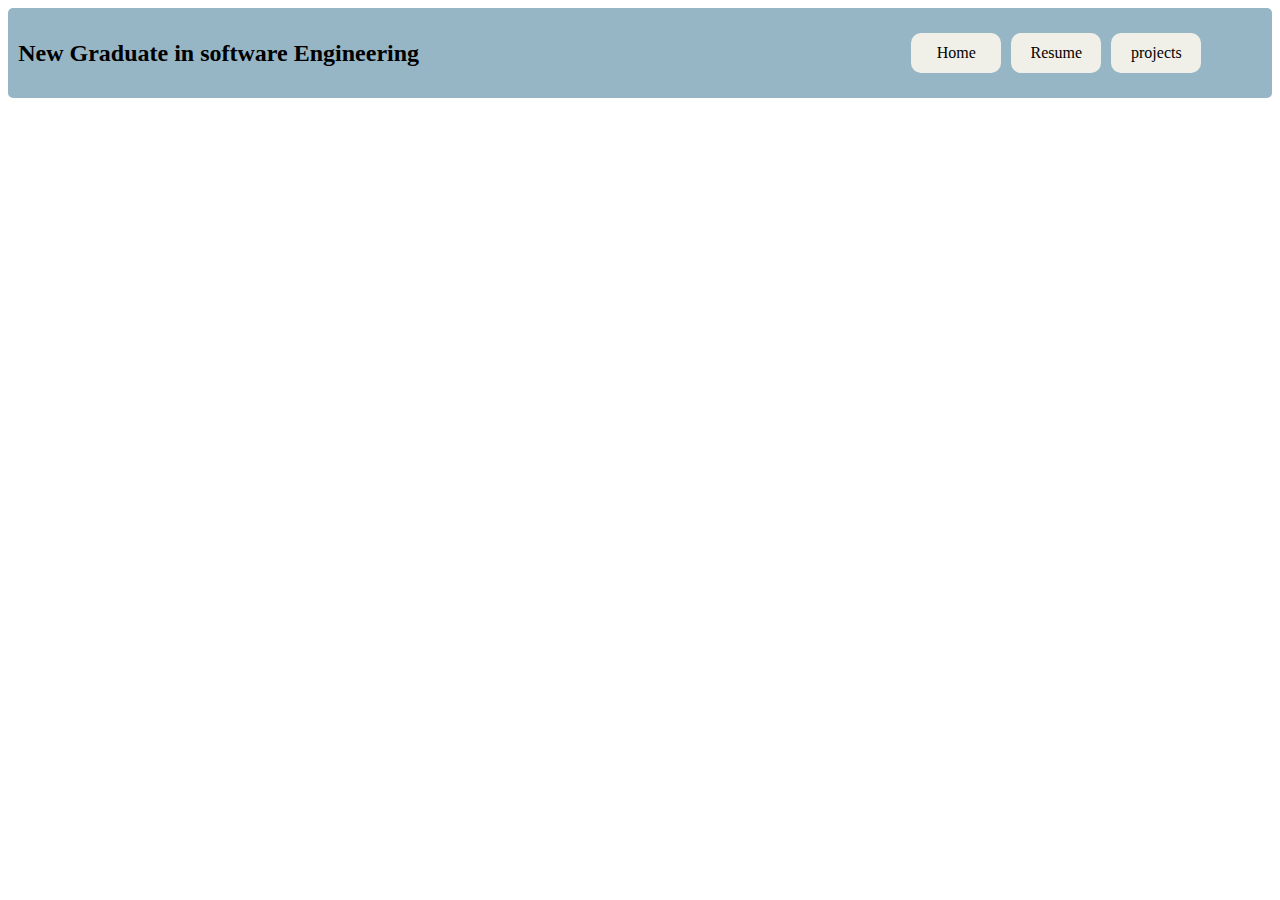
<file: public/intrest.html>
<!DOCTYPE html>
<html lang="en">
<head>
    <meta charset="UTF-8">
    <meta name="viewport" content="width=device-width, initial-scale=1.0">
    <title>Intrests</title>
    <link href="../style.css" rel="stylesheet">
</head>
<body>
    <div>
        <div class="headerMain">
            <div class="Header-col-1"><h2>New Graduate in software Engineering</h2></div>
            <div class="header-col2"> </div>
            <div class="header-col3">
                <a href="../index.html" class="Anchor-Header">Home</a>
                <a href="../public/Resume.html" class="Anchor-Header">Resume</a>
                <a href="../public/project.html" class="Anchor-Header">projects</a>  
            </div>
    </div>
    
</body>
</html>
</file>
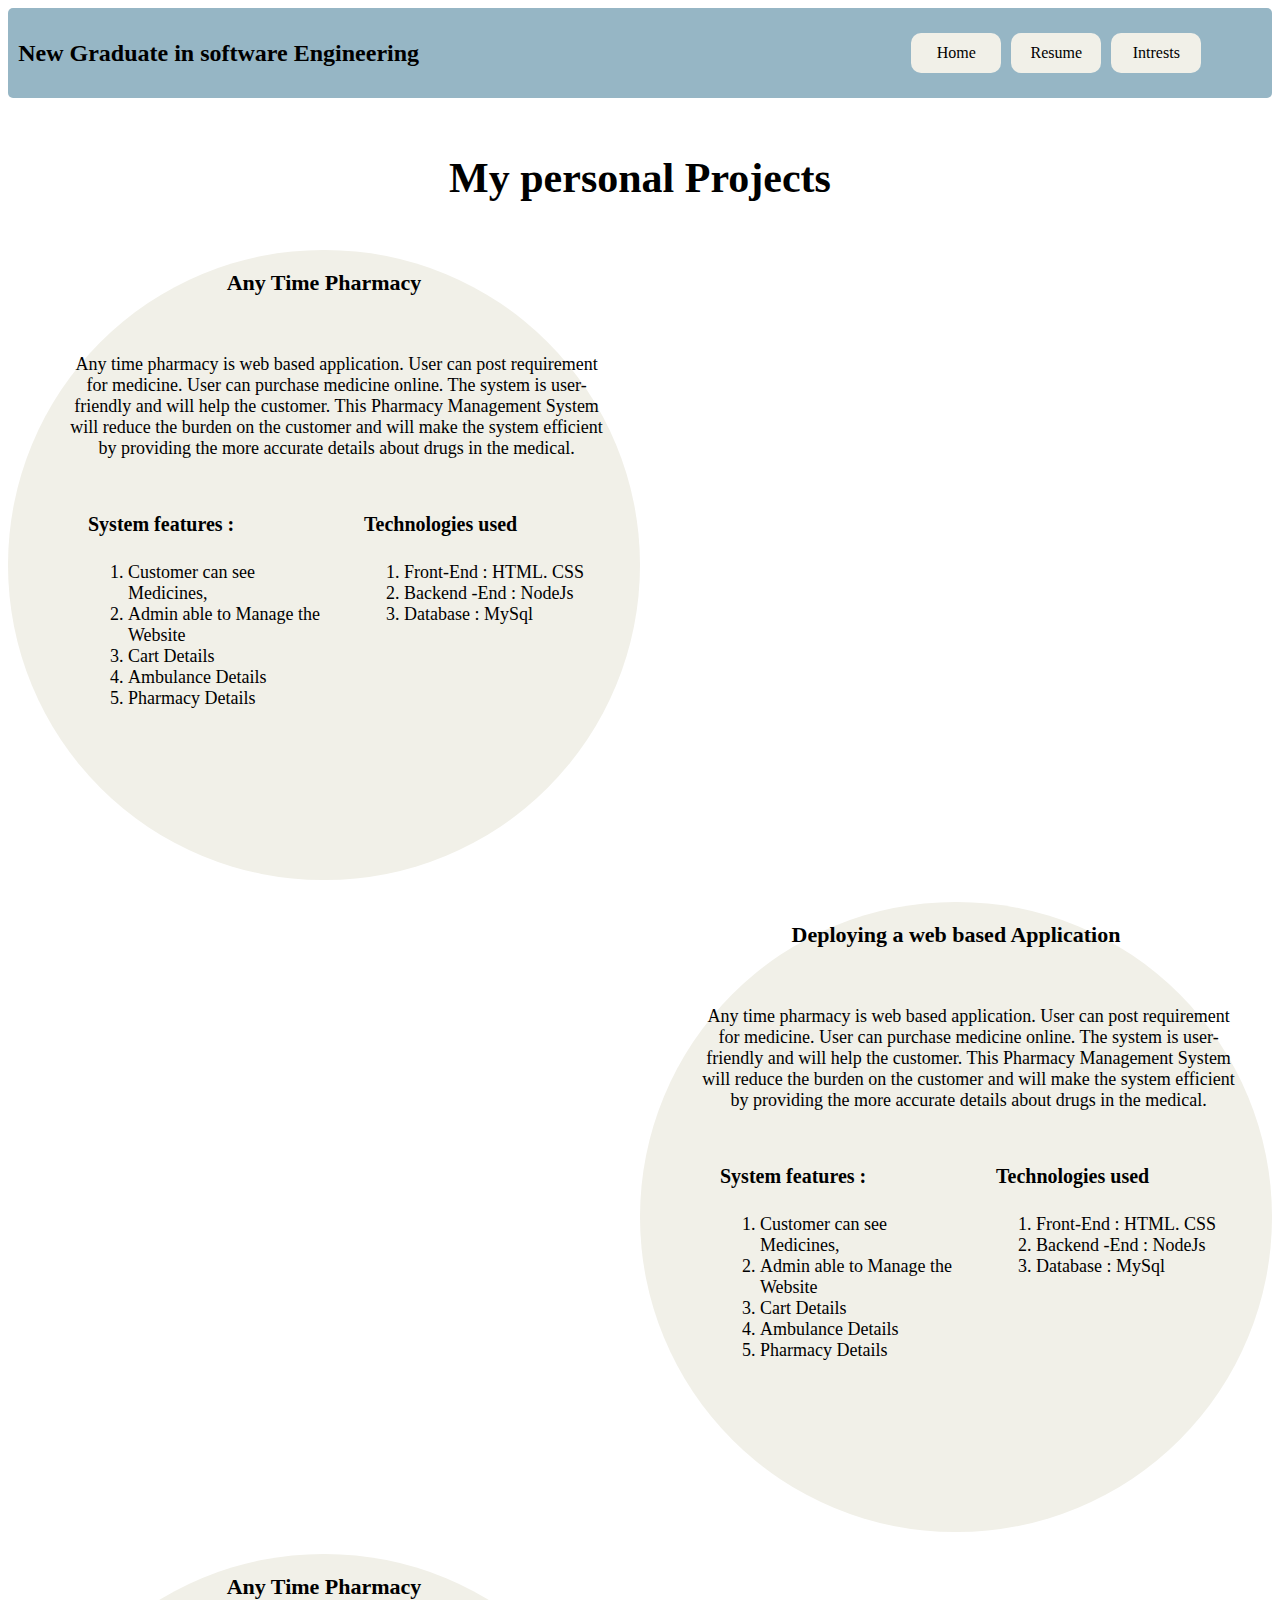
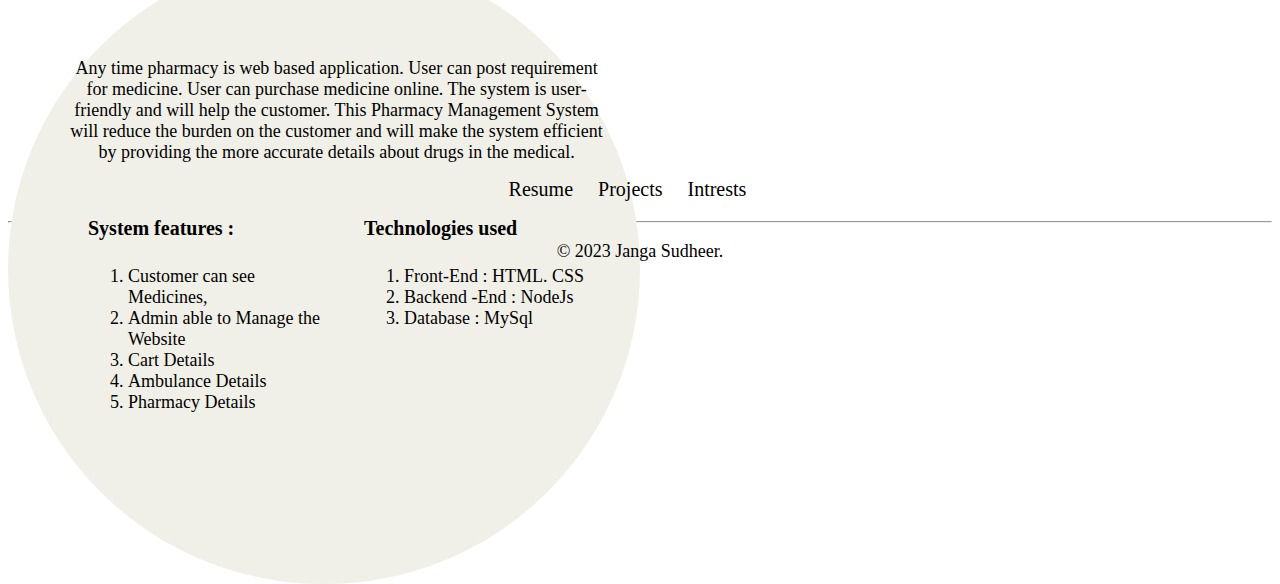
<file: public/project.html>
<!DOCTYPE html>
<html lang="en">
<head>
    <meta charset="UTF-8">
    <meta name="viewport" content="width=device-width, initial-scale=1.0">
    <title>Projects</title>
    <link href="../style.css" rel="stylesheet">
</head>
<body>
    <div>
        <div class="headerMain">
            <div class="Header-col-1"><h2>New Graduate in software Engineering</h2></div>
            <div class="header-col2"> </div>
            <div class="header-col3">
                <a href="../index.html" class="Anchor-Header">Home</a>
                <a href="../public/Resume.html" class="Anchor-Header">Resume</a>
                <a href="../public/intrest.html" class="Anchor-Header">Intrests</a>  
            </div>
       </div>
       <div class="project-Heading">
        <h2>My personal Projects</h2>
       </div>
       <div class="project-content">
        <div class="project-content-1">
        <div class="project-content-11">
           
            <h3 class="project-h3">Any Time Pharmacy</h3>
            <div class="project-paradiv">
                <p class="project-p">Any time pharmacy is web based application. User can post
                    requirement for medicine. User can purchase medicine online. The system is
                    user-friendly and will help the customer. This Pharmacy Management System
                    will reduce the burden on the customer and will make the system efficient by
                    providing the more accurate details about drugs in the medical.</p>
            </div>
            <div class="project-details-div">
                <div class="project-features-1">
                    <h4 class="project-h4">System features :</h4>
                    <ol>
                        <li>Customer can see Medicines,</li>
                        <li>Admin able to Manage the Website </li>
                        <li>Cart Details</li>
                        <li>Ambulance Details</li>
                        <li>Pharmacy Details</li>
                    </ol>
                </div>
                <div class="project-features-2">
                    <h4 class="project-h4">Technologies used</h4>
                    <ol>
                        <li>Front-End : HTML. CSS</li>
                        <li>Backend -End : NodeJs</li>
                        <li>Database : MySql</li>
                    </ol>

                </div>
            </div>
            
            

        </div>
       </div>
       <div></div>
       <div></div>
        
        <div class="project-content-2">
            <div class="project-content-11">
           
                <h3 class="project-h3">Deploying a web based Application</h3>
                <div class="project-paradiv">
                    <p class="project-p">Any time pharmacy is web based application. User can post
                        requirement for medicine. User can purchase medicine online. The system is
                        user-friendly and will help the customer. This Pharmacy Management System
                        will reduce the burden on the customer and will make the system efficient by
                        providing the more accurate details about drugs in the medical.</p>
                </div>
                <div class="project-details-div">
                    <div class="project-features-1">
                        <h4 class="project-h4">System features :</h4>
                        <ol>
                            <li>Customer can see Medicines,</li>
                            <li>Admin able to Manage the Website </li>
                            <li>Cart Details</li>
                            <li>Ambulance Details</li>
                            <li>Pharmacy Details</li>
                        </ol>
                    </div>
                    <div class="project-features-2">
                        <h4 class="project-h4">Technologies used</h4>
                        <ol>
                            <li>Front-End : HTML. CSS</li>
                            <li>Backend -End : NodeJs</li>
                            <li>Database : MySql</li>
                        </ol>
    
                    </div>
                </div>
                
                
    
            </div>
        </div>
        <div class="project-content-3">
            <div class="project-content-11">
           
                <h3 class="project-h3">Any Time Pharmacy</h3>
                <div class="project-paradiv">
                    <p class="project-p">Any time pharmacy is web based application. User can post
                        requirement for medicine. User can purchase medicine online. The system is
                        user-friendly and will help the customer. This Pharmacy Management System
                        will reduce the burden on the customer and will make the system efficient by
                        providing the more accurate details about drugs in the medical.</p>
                </div>
                <div class="project-details-div">
                    <div class="project-features-1">
                        <h4 class="project-h4">System features :</h4>
                        <ol>
                            <li>Customer can see Medicines,</li>
                            <li>Admin able to Manage the Website </li>
                            <li>Cart Details</li>
                            <li>Ambulance Details</li>
                            <li>Pharmacy Details</li>
                        </ol>
                    </div>
                    <div class="project-features-2">
                        <h4 class="project-h4">Technologies used</h4>
                        <ol>
                            <li>Front-End : HTML. CSS</li>
                            <li>Backend -End : NodeJs</li>
                            <li>Database : MySql</li>
                        </ol>
    
                    </div>
                </div>
                
                
    
            </div>
        </div>      
   </div>
   <div class="footer">
    <div class="footer-Line">
        <a href="./public/Resume.html"  class="anchor-footer">Resume</a>
        <a href="./public/project.html"  class="anchor-footer">Projects</a>
        <a href="./public/intrest.html"  class="anchor-footer">Intrests</a>
       
    </div>
    <hr>
    <p class="copy-Write"> © 2023 Janga Sudheer.</p>
</div>
</body>
</html>
</file>
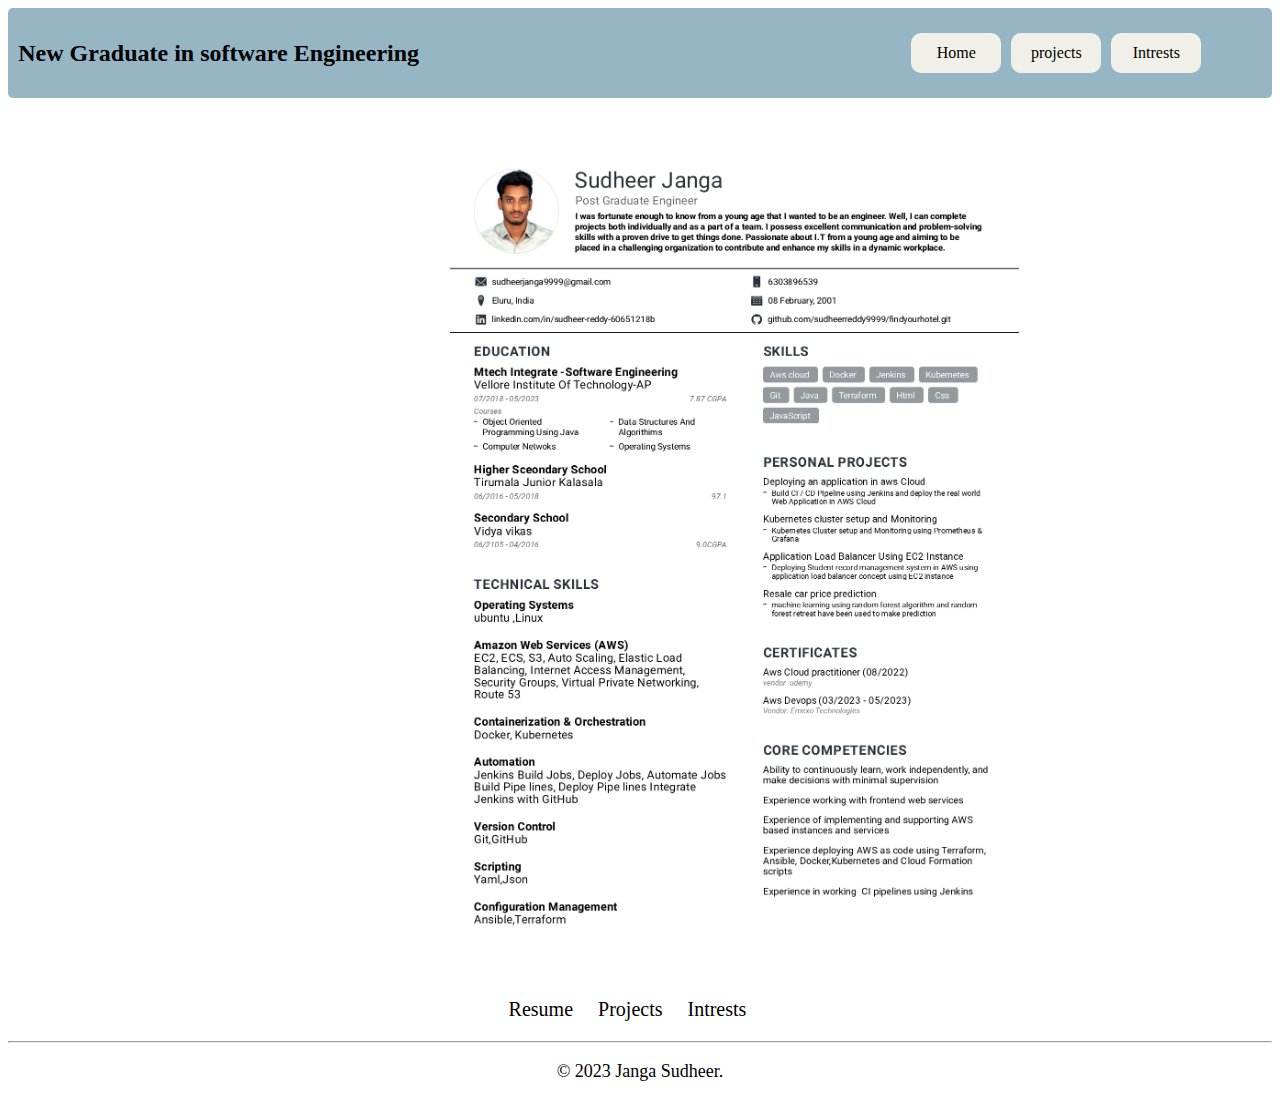
<file: public/Resume.html>
<!DOCTYPE html>
<html lang="en">
<head>
    <meta charset="UTF-8">
    <meta name="viewport" content="width=device-width, initial-scale=1.0">
    <title>Resume</title>
    <link href="../style.css" rel="stylesheet">
</head>
<body>
    <div>
        <div class="headerMain">
            <div class="Header-col-1"><h2>New Graduate in software Engineering</h2></div>
            <div class="header-col2"> </div>
            <div class="header-col3">
                <a href="../index.html" class="Anchor-Header">Home</a>
                <a href="../public/project.html" class="Anchor-Header">projects</a>
                <a href="../public/intrest.html" class="Anchor-Header">Intrests</a>   
            </div>
        </div>
        <div class="Resume-Image">
            <img src="../images/Sudheer's Resume (7)_page-0001.jpg" class="resume-Image">
        </div>
        <div class="footer">
            <div class="footer-Line" style="margin-top: 50px;">
                <a href="./public/Resume.html"  class="anchor-footer">Resume</a>
                <a href="./public/project.html"  class="anchor-footer">Projects</a>
                <a href="./public/intrest.html"  class="anchor-footer">Intrests</a>
               
            </div>
            <hr>
            <p class="copy-Write"> © 2023 Janga Sudheer.</p>
        </div>
    </div>

</body>
</html>
</file>
<file: style.css>
.headerMain{
    display: grid;
    grid-template-columns: 1fr 1fr 1fr;
    background-color: #96B6C5;
    height: 90px; 
    border-radius: 5px;  
}
.Header-col-1{
    display: flex;
    justify-content: center;
    align-items: center;
}
.header-col3{
    display: flex;
    justify-content: center;
    align-items: center;
}
.Anchor-Header{
    display: flex;
    justify-content: center;
    align-items: center;
    color: black;
    text-decoration: none;
    width: 90px;
    height: 40px;
    align-items: center;
    margin-right: 10px;
    border: none;
    border-radius: 10px;
    background-color: #F1F0E8;
}
.Hero-Section{
    display: grid;
    grid-template-columns: 1fr 1fr ;
    height: 500px;
    margin-top: 30px;
}

.heading-hero{
    margin-top: 100px;
    margin-left: 80px;
    height: 60px;
    width: 600px;
    display: flex;
    align-items: center;
}
.paragraph-hero{
    margin-left: 100px;
    height: 300px;
    width: 550px;
    text-align:left; 
    font-size: 18px;
    font-family: serif;
}
.hero-col-2-1{
    height: 200px;
    
    display: flex;
    justify-content: center;
}
.my-picture{
    width: 200px;
    height:200px;
    border-radius: 100px;
}
.table-col-2hero-{
    height: 300px;
    margin-left: 70px;
    margin-right: 70px;
    margin-top: 20px;
}
.table, th, td {
    width: 25%;
    
  }
tr:nth-child(even) {
    background-color:#F1F0E8;
}
tr:nth-child(odd) {
   
    background-color: #ADC4CE;
}
tr{
    height: 40px;
}
.th, td {
font-weight: 500;
}
th{
    text-align: left;
}
.hero-2{
    height: 300px;
    margin-left: 30px;
    margin-right: 30px;
}
.hero2-Heading{
    height: 80px;
    display: flex;
    justify-content: center;
    align-items: center;
    font-weight: 800;
    font-size: 22px;
}
.hero2-Main{
    height:220px;
    margin-left: 200px;
    margin-right: 200px;
    display: flex;
    text-align: center;
    font-size: 18px;
}
.footer-Line{
    display: flex;
    justify-content: center;
    margin-bottom: 20px;
}
.anchor-footer{
    text-decoration: none;
    color: black;
    margin-right: 25px;
    font-size: 20px;
    font-weight: 100;  
}
.copy-Write{
    text-align: center;
    font-size: 18px;
}
.Resume-Image{
    height: 800px;
    margin-top: 50px;
}
.resume-Image{
    display: flex;
    justify-content: center;
    height: 800px;
    width: 45%;
    margin-left: 35%;
}
.project-Heading{
    margin-top: 30px;
    height: 100px;
    display: flex;
    justify-content: center;
    align-items: center;
    font-weight: 800;
    font-size: 28px;
}
.project-content{
    display: grid;
    height: 1550px;
    width: 100%;
    grid-template-columns: 1fr 1fr;
    grid-template-rows: 1fr 1fr 1fr 1fr 1fr ;

}
.project-content-11{
    width: 100%;
    height: 70vh;
  background-color: #F1F0E8;
    border-radius: 500px;
}
.project-paradiv{
    display: flex;
    justify-content: center;
    width: 85%;
    margin-top: 40px;
    margin-left: 60px;
    height: 150px;
}
.project-details-div{
    display: grid;
    grid-template-columns: 1fr 1fr;
    height: 200px;
}
.project-features-1{
    justify-content: center;
    margin-left: 80px;
    
}
.project-features-2{
    justify-content: center;
    margin-left: 40px;
}
.project-h3{
    display: flex;
    justify-content: center;
    font-size: 22px;
    padding-top: 20px;
}
.project-p{
    text-align: center;
    font-size: 18px;
}
.project-h4{
    font-size: 20px;
}
li{
    font-size: 18px;
    margin-top: 0px;
}
</file>
